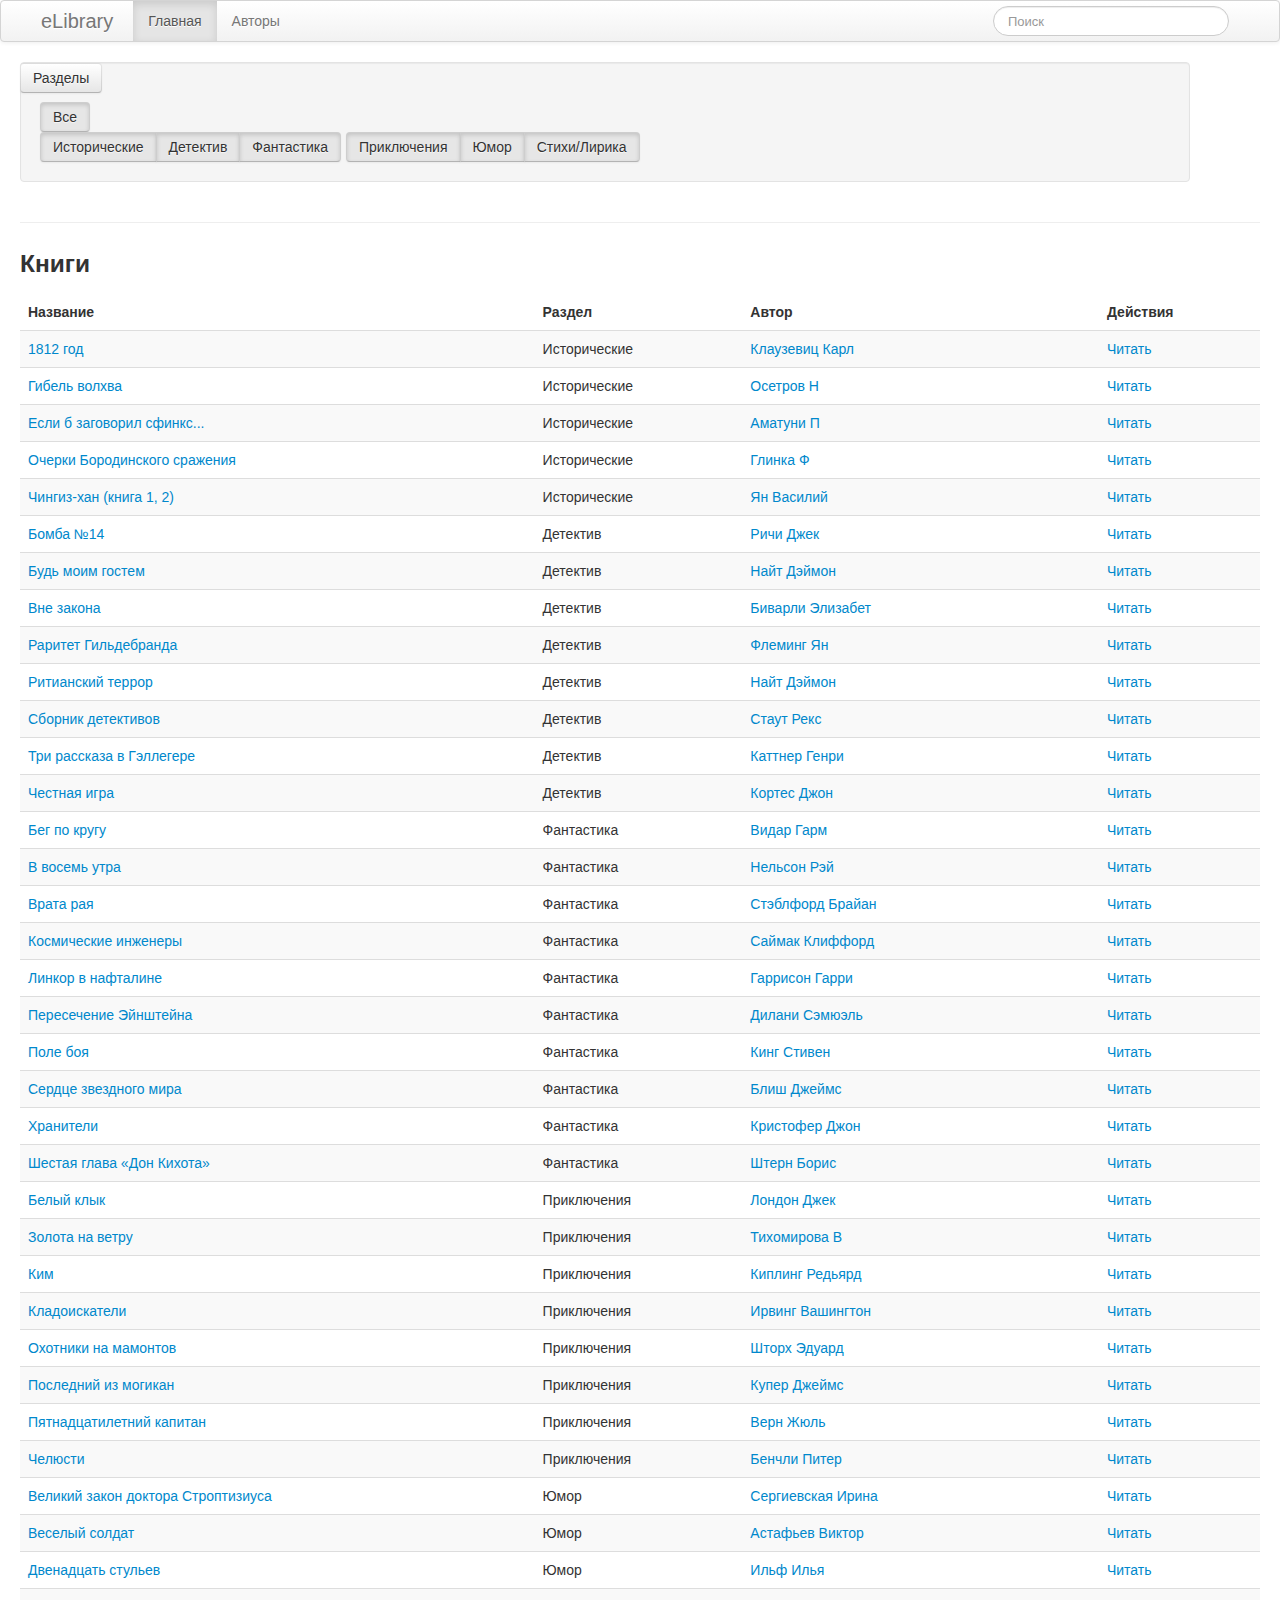
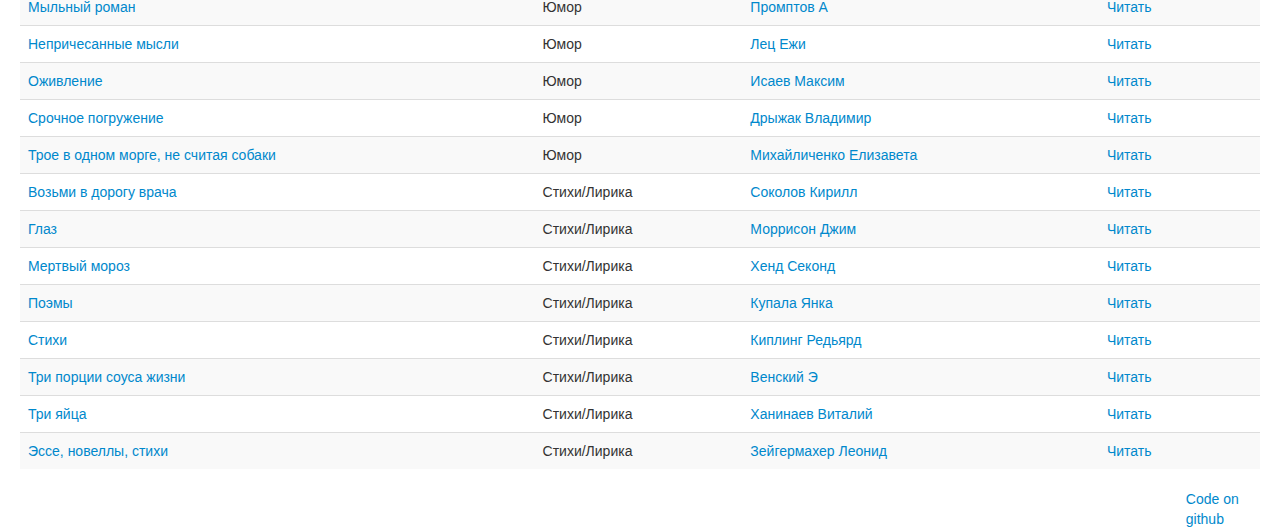
<file: elibrary/index.html>
<!DOCTYPE html><html><head><meta charset="utf-8"><link href="style.css" rel="stylesheet" type="text/css"><script src="jquery.js"></script><script src="ko.js"></script><script src="translations.js"></script><script src="data.js"></script></head><body style="display: none;"><title data-bind="text: title"></title><div class="navbar"><div class="navbar-inner"><div class="container-fluid"><a href="#!/" data-bind="text: title" class="brand"></a><ul data-bind="foreach: navigation().menu" class="nav"><li data-bind="attr: { class: active }"><a data-bind="text: title, attr: { href: route }"></a></li></ul><div class="pull-right"><ul data-bind="foreach: navigation().right_menu" class="nav"><li data-bind="attr: { class: active }"><a data-bind="text: title, attr: { href: route }"></a></li></ul><form class="navbar-search"><input type="text" data-bind="value: searchString, i18nx: { attr: { placeholder: 'search' } }" class="search-query"></form></div></div></div></div><div class="container-fluid"><div class="row"><div class="span12"><button data-bind="i18n: 'sections', click: enableSections, visible: !sectionsActive()" class="btn"></button><div id="sections" data-bind="visible: sectionsActive" class="well"><button data-bind="i18n: 'sections', click: disableSections" class="btn btn-well"></button><div data-bind="buttonFilter: { data: data.sections, target: sectionFilter, all: true }"><div class="row-fluid"><div class="btn-group"><button data-bind="i18n: 'all', click: toggleAll, attr: { class: anyActive() }" class="btn"></button></div></div><div data-bind="foreach: foreach_by(data.sections, 3)" class="row-fluid"><div data-bind="foreach: $data" class="btn-group"><button data-bind="i18n: $data, attr: { class: active($data) }, click: toggle($data)" class="btn"></button></div></div></div></div></div></div><hr><!-- ko route: "^#!/search$"--><!-- ko if: matches--><div data-bind="do: disableSections" class="hide"></div><input type="text" data-bind="value: searchString"><!-- /ko--><!-- /ko--><!-- ko if: rootView()--><div data-bind="do: enableSections" class="hide"></div><h3 data-bind="i18n: 'books'"></h3><table class="table table-striped"><thead><th data-bind="i18n: 'book_title'"></th><th data-bind="i18n: 'section'"></th><th data-bind="i18n: 'author'"></th><th data-bind="i18n: 'actions'"></th></thead><tbody data-bind="foreach: booksFiltered"><tr><td><a data-bind="text: title, attr: { href: $parent.book_hash(id) }"></a></td><td><span data-bind="i18n: section"></span></td><td><a data-bind="text: author, attr: { href: $parent.authorHashByName(author) }"></a></td><td><a data-bind="i18n: 'action_read', attr: { href: $parent.book_hash(id) }"></a></td></tr></tbody></table><!-- /ko--><!-- ko route: "^#!/404$"--><!-- ko if: matches--><div data-bind="do: disableSections" class="hide"></div>Not found :(<!-- /ko--><!-- /ko--><!-- ko route: "^#!/books/:id"--><!-- ko if: matches--><div data-bind="do: disableSections" class="hide"></div><div data-bind="do: scrollToTop" class="hide"></div><!-- ko foreach: data.books.filter_by("id", parseInt(id()))--><em data-bind="text: author" class="pull-right"></em><h3 data-bind="text: title"></h3><div data-bind="html: $parent.lorem()"></div><!-- /ko--><!-- /ko--><!-- /ko--><!-- ko route: "^#!/authors"--><!-- ko if: matches--><div data-bind="do: disableSections" class="hide"></div><div class="row-fluid"><div class="span4 well"><ul class="nav nav-list"><li data-bind="i18n: 'authors'" class="nav-header"></li><!-- ko foreach: authorsFiltered--><li data-bind="attr: { class: $parent.authorActive(id) }"><a data-bind="text: name, attr: { href: $parent.authorHref(id) }"></a></li><!-- /ko--></ul></div><div class="span8"><!-- ko route: "^#!/authors/:id$"--><!-- ko if: matches--><!-- ko ifnot: authorActive(id())()--><div data-bind="do: scrollToTop" class="hide"></div><div data-bind="do: authorActivate(id())" class="hide"></div><!-- /ko--><div class="btn-group pull-right"><a data-bind="i18n: 'prev', attr: { href: authorPrev(id) }" class="btn"></a><a data-bind="i18n: 'next', attr: { href: authorNext(id) }" class="btn"></a></div><!-- ko with: data.authors[id()]--><h3 data-bind="text: name"></h3><table class="table table-striped"><thead><th data-bind="i18n: 'book_title'"></th><th data-bind="i18n: 'section'"></th><th data-bind="i18n: 'author'"></th><th data-bind="i18n: 'actions'"></th></thead><tbody data-bind="foreach: data.books.filter_by('author', name)"><tr><td><a data-bind="text: title, attr: { href: $root.book_hash(id) }"></a></td><td><span data-bind="i18n: section"></span></td><td><a data-bind="text: author, attr: { href: $root.authorHashByName(author) }"></a></td><td><a data-bind="i18n: 'action_read', attr: { href: $root.book_hash(id) }"></a></td></tr></tbody></table><!-- /ko--><!-- /ko--><!-- ko ifnot: matches--><div data-bind="do: authorActivate(null)" class="hide"></div><em data-bind="i18n: 'choose_author_please'"></em><!-- /ko--><!-- /ko--></div></div><!-- /ko--><!-- /ko--></div><script src="index.js"></script><div class="container-fluid"><div class="row-fluid"><div class="span11"></div><div class="span1"><a href="https://github.com/deila/deila.github.io/tree/master/elibrary">Code on github</a></div></div></div><script type="text/javascript">
(function() {
  var fun, _gauges;

  _gauges = window._gauges || [];

  fun = function() {
    var s, t;

    t = document.createElement('script');
    t.type = 'text/javascript';
    t.async = true;
    t.id = 'gauges-tracker';
    t.setAttribute('data-site-id', '51af52a6108d7b777e0000ff');
    t.src = '//secure.gaug.es/track.js';
    s = document.getElementsByTagName('script')[0];
    return s.parentNode.insertBefore(t, s);
  };

  fun();

}).call(this);
</script></body></html>
</file>
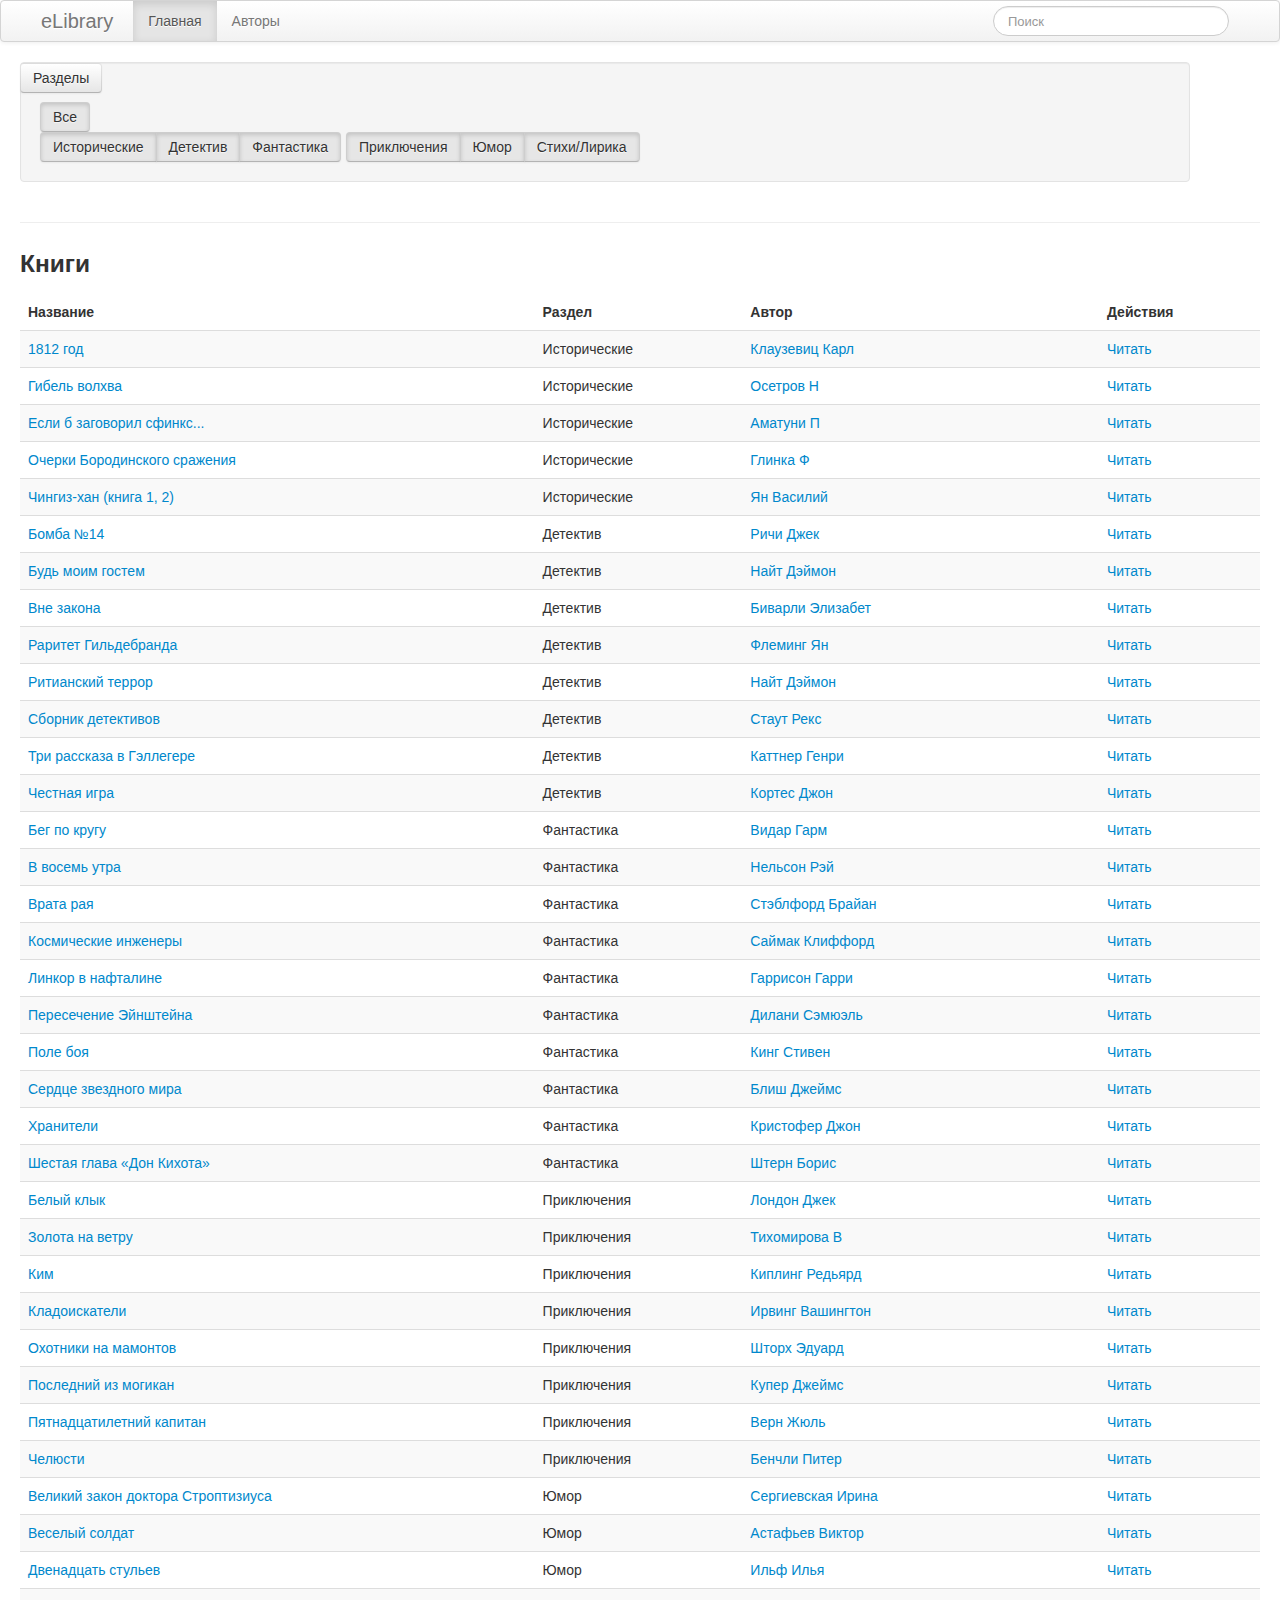
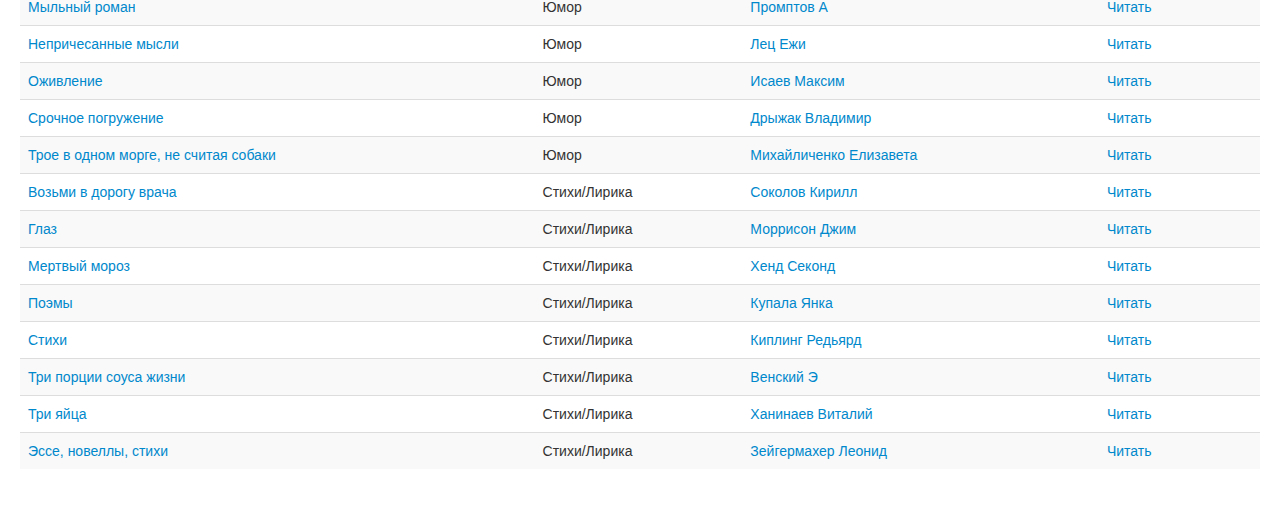
<file: move_lab5/index.html>
<!DOCTYPE html><html><head><meta charset="utf-8"><link href="style.css" rel="stylesheet" type="text/css"><script src="jquery.js"></script><script src="ko.js"></script><script src="translations.js"></script><script src="data.js"></script></head><body style="display: none;"><title data-bind="text: title"></title><div class="navbar"><div class="navbar-inner"><div class="container-fluid"><a href="#!/" data-bind="text: title" class="brand"></a><ul data-bind="foreach: navigation().menu" class="nav"><li data-bind="attr: { class: active }"><a data-bind="text: title, attr: { href: route }"></a></li></ul><div class="pull-right"><ul data-bind="foreach: navigation().right_menu" class="nav"><li data-bind="attr: { class: active }"><a data-bind="text: title, attr: { href: route }"></a></li></ul><form class="navbar-search"><input type="text" data-bind="value: searchString, i18nx: { attr: { placeholder: 'search' } }" class="search-query"></form></div></div></div></div><div class="container-fluid"><div class="row"><div class="span12"><button data-bind="i18n: 'sections', click: enableSections, visible: !sectionsActive()" class="btn"></button><div id="sections" data-bind="visible: sectionsActive" class="well"><button data-bind="i18n: 'sections', click: disableSections" class="btn btn-well"></button><div data-bind="buttonFilter: { data: data.sections, target: sectionFilter, all: true }"><div class="row-fluid"><div class="btn-group"><button data-bind="i18n: 'all', click: toggleAll, attr: { class: anyActive() }" class="btn"></button></div></div><div data-bind="foreach: foreach_by(data.sections, 3)" class="row-fluid"><div data-bind="foreach: $data" class="btn-group"><button data-bind="i18n: $data, attr: { class: active($data) }, click: toggle($data)" class="btn"></button></div></div></div></div></div></div><hr><!-- ko route: "^#!/search$"--><!-- ko if: matches--><div data-bind="do: disableSections" class="hide"></div><input type="text" data-bind="value: searchString"><!-- /ko--><!-- /ko--><!-- ko if: rootView()--><div data-bind="do: enableSections" class="hide"></div><h3 data-bind="i18n: 'books'"></h3><table class="table table-striped"><thead><th data-bind="i18n: 'book_title'"></th><th data-bind="i18n: 'section'"></th><th data-bind="i18n: 'author'"></th><th data-bind="i18n: 'actions'"></th></thead><tbody data-bind="foreach: booksFiltered"><tr><td><a data-bind="text: title, attr: { href: $parent.book_hash(id) }"></a></td><td><span data-bind="i18n: section"></span></td><td><a data-bind="text: author, attr: { href: $parent.authorHashByName(author) }"></a></td><td><a data-bind="i18n: 'action_read', attr: { href: $parent.book_hash(id) }"></a></td></tr></tbody></table><!-- /ko--><!-- ko route: "^#!/404$"--><!-- ko if: matches--><div data-bind="do: disableSections" class="hide"></div>Not found :(<!-- /ko--><!-- /ko--><!-- ko route: "^#!/books/:id"--><!-- ko if: matches--><div data-bind="do: disableSections" class="hide"></div><div data-bind="do: scrollToTop" class="hide"></div><!-- ko foreach: data.books.filter_by("id", parseInt(id()))--><em data-bind="text: author" class="pull-right"></em><h3 data-bind="text: title"></h3><div data-bind="html: $parent.lorem()"></div><!-- /ko--><!-- /ko--><!-- /ko--><!-- ko route: "^#!/authors"--><!-- ko if: matches--><div data-bind="do: disableSections" class="hide"></div><div class="row-fluid"><div class="span4 well"><ul class="nav nav-list"><li data-bind="i18n: 'authors'" class="nav-header"></li><!-- ko foreach: authorsFiltered--><li data-bind="attr: { class: $parent.authorActive(id) }"><a data-bind="text: name, attr: { href: $parent.authorHref(id) }"></a></li><!-- /ko--></ul></div><div class="span8"><!-- ko route: "^#!/authors/:id$"--><!-- ko if: matches--><!-- ko ifnot: authorActive(id())()--><div data-bind="do: scrollToTop" class="hide"></div><div data-bind="do: authorActivate(id())" class="hide"></div><!-- /ko--><div class="btn-group pull-right"><a data-bind="i18n: 'prev', attr: { href: authorPrev(id) }" class="btn"></a><a data-bind="i18n: 'next', attr: { href: authorNext(id) }" class="btn"></a></div><!-- ko with: data.authors[id()]--><h3 data-bind="text: name"></h3><table class="table table-striped"><thead><th data-bind="i18n: 'book_title'"></th><th data-bind="i18n: 'section'"></th><th data-bind="i18n: 'author'"></th><th data-bind="i18n: 'actions'"></th></thead><tbody data-bind="foreach: data.books.filter_by('author', name)"><tr><td><a data-bind="text: title, attr: { href: $root.book_hash(id) }"></a></td><td><span data-bind="i18n: section"></span></td><td><a data-bind="text: author, attr: { href: $root.authorHashByName(author) }"></a></td><td><a data-bind="i18n: 'action_read', attr: { href: $root.book_hash(id) }"></a></td></tr></tbody></table><!-- /ko--><!-- /ko--><!-- ko ifnot: matches--><div data-bind="do: authorActivate(null)" class="hide"></div><em data-bind="i18n: 'choose_author_please'"></em><!-- /ko--><!-- /ko--></div></div><!-- /ko--><!-- /ko--></div><script src="index.js"></script><div class="container-fluid"><div class="row-fluid"><div class="span11"></div><div class="span1"><a href="https://github.com/deila/deila.github.io/tree/master/lab5"></a></div></div></div></body></html>
</file>
<file: elibrary/style.css>
@import url(bootstrap/css/bootstrap.css);
@import url(bootstrap/css/bootstrap-responsive.css);
.btn-well {
  margin-left: -20px;
  margin-top: -31px; }
</file>
<file: move_lab5/style.css>
@import url(bootstrap/css/bootstrap.css);
@import url(bootstrap/css/bootstrap-responsive.css);
.btn-well {
  margin-left: -20px;
  margin-top: -31px; }
</file>
